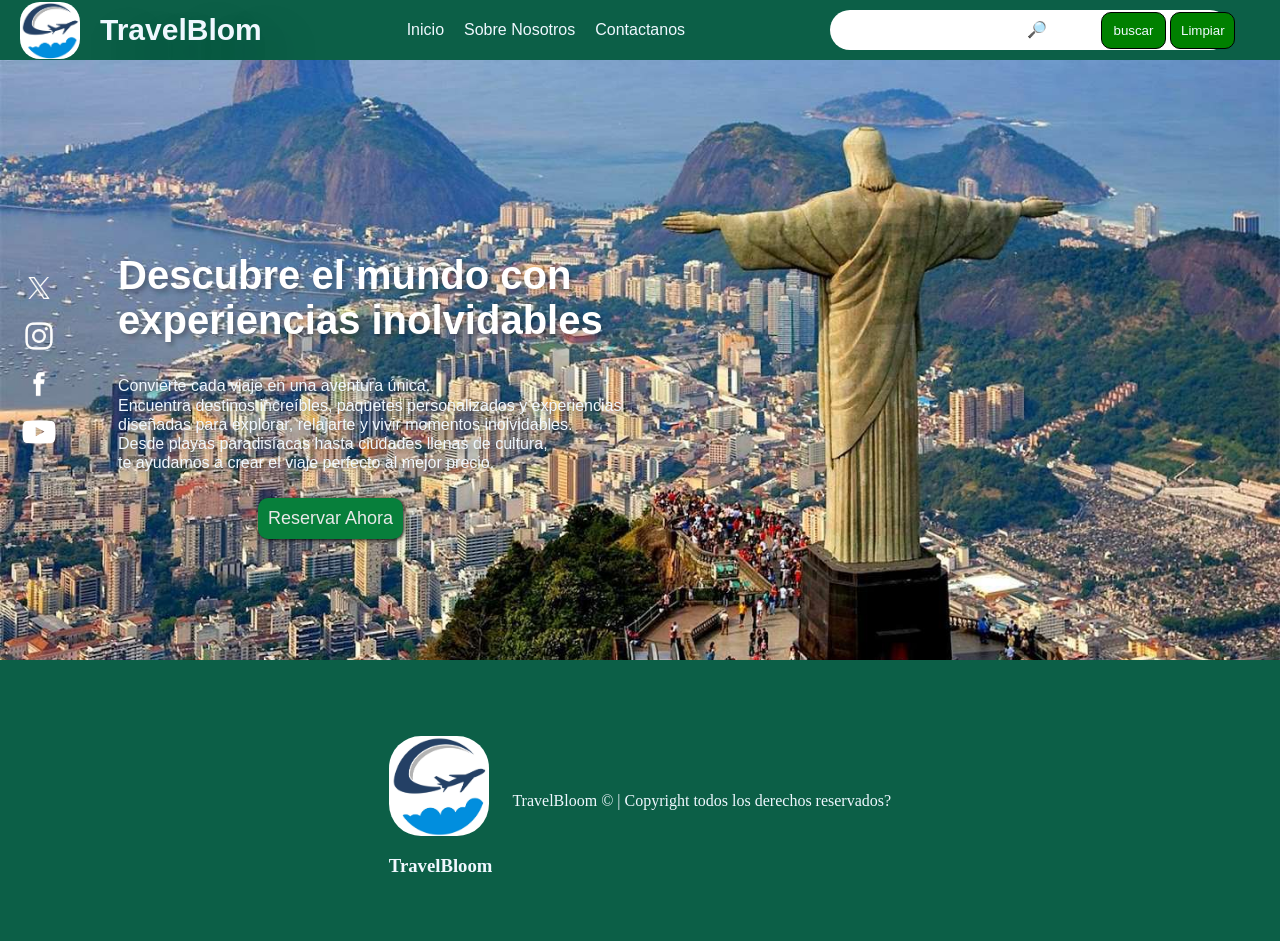
<file: index.html>
<html lang="en">

<head>
    <meta charset="UTF-8">
    <meta name="viewport" content="width=device-width, initial-scale=1.0">
    <title>TravelBloom</title>
    <link rel="stylesheet" href="./travelRecommendation/travelRecommendation.css">
</head>

<body>
    <header>
        <div class="div_encabezado">
            <img src="./travelRecommendation/img/material/logo.jpg" alt="img">
            <h1>TravelBlom</h1>
        </div>
        <nav class="nav_botones">
            <a href="./index.html">Inicio</a>
            <a href="./travelRecommendation/acercaDeNosotros.html">Sobre Nosotros</a>
            <a href="./travelRecommendation/contactanos.html">Contactanos</a>
        </nav>

        <div class="div_busqueda">
            <input type="search" id="search" name="search">
            🔎 <button class="btns_nav" id="btn_Buscar">buscar</button>
            <button class="btns_nav" id="btn_borrar">Limpiar</button>
        </div>

    </header>
    <div>
        <section class="section_reservacion">

            <section class="section_reservacion">

                <div class="div_RedesSociales">
                    <img src="./travelRecommendation/img/material/x.png" alt="x">
                    <img src="./travelRecommendation/img/material/instagram.png" alt="fa">
                    <img src="./travelRecommendation/img/material/facebook.png" alt="inst">
                    <img src="./travelRecommendation/img/material/youtube.png" alt="you">
                </div>
                <div class="div_mensaje_inicio">
                    <h2>Descubre el mundo con <br> experiencias inolvidables</h2>
                    <p>Convierte cada viaje en una aventura única. <br> Encuentra destinos increíbles, paquetes
                        personalizados y
                        experiencias <br> diseñadas para explorar, relajarte y vivir momentos inolvidables.<br> Desde
                        playas
                        paradisíacas
                        hasta ciudades llenas de cultura, <br>te ayudamos a crear el viaje perfecto al mejor precio.</p>
                    <button class="btn_reservar" id="btn_reservar">Reservar Ahora</button>
                    <div class="div_resultado" id="ctn_resultado">
                        <div id="resultado"></div>
                    </div>
            </section>
    </div>

    <script src="./travelRecommendation/travel_recommendation.js"></script>

    <footer class="footer">
        <div class="div_img"><img src="./travelRecommendation/img/material/logo.jpg" alt="logo">
            <h3>TravelBloom</h3>
        </div>
        <p>TravelBloom © | Copyright todos los derechos reservados?</p>
    </footer>
</body>


</html>
</file>
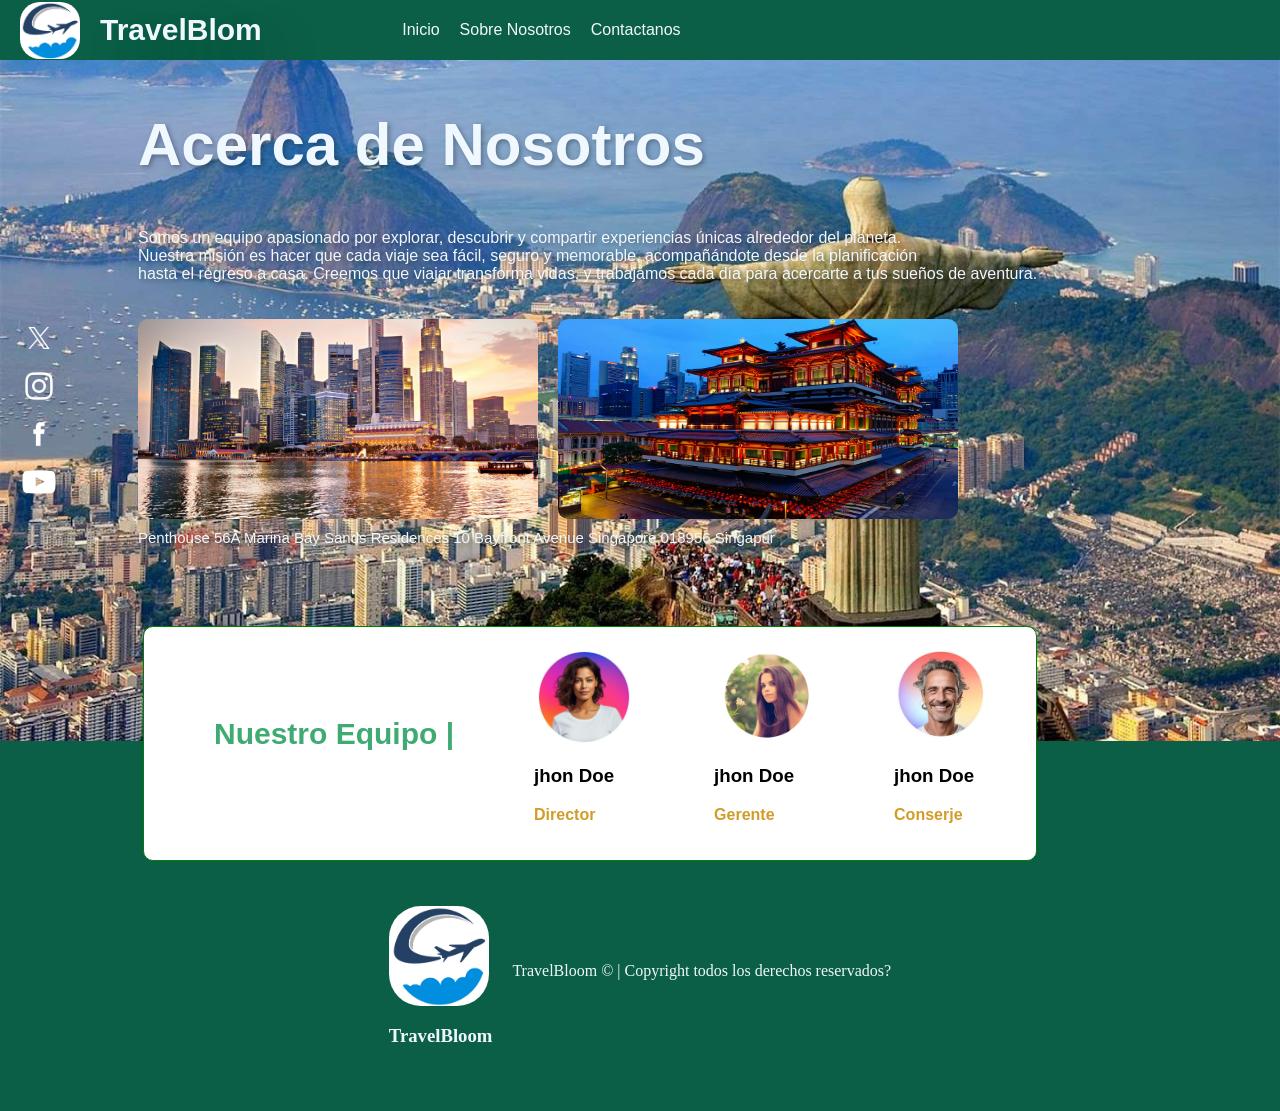
<file: travelRecommendation/acercaDeNosotros.html>
<html lang="en">

<head>
    <meta charset="UTF-8">
    <meta name="viewport" content="width=device-width, initial-scale=1.0">
    <title>Acerca de nosotros</title>
    <link rel="stylesheet" href="./acercaDeNosotros.css">
</head>

<body>
    <header>
        <div class="div_encabezado">
            <img src="img/material/logo.jpg" alt="img">
            <h1>TravelBlom</h1>
        </div>
        <nav class="nav_botones">
            <a href="../index.html">Inicio</a>
            <a href="./acercaDeNosotros.html">Sobre Nosotros</a>
            <a href="./contactanos.html">Contactanos</a>
        </nav>

    </header>
    <section class="section_reservacion">
        <div class="div_RedesSociales">
            <img src="./img/material/x.png" alt="x">
            <img src="./img/material/instagram.png" alt="fa">
            <img src="./img/material/facebook.png" alt="inst">
            <img src="./img/material/youtube.png" alt="you">
        </div>
        <div class="div_general_nosotros">
            <div class="mensaje_nosotros">
                <h2>Acerca de Nosotros</h2>
                <p>Somos un equipo apasionado por explorar, descubrir y
                    compartir experiencias únicas alrededor del planeta.<br>
                    Nuestra misión es hacer que cada viaje sea fácil, seguro y memorable, acompañándote desde la
                    planificación<br>
                    hasta el regreso a casa. Creemos que viajar transforma vidas, y trabajamos cada día para acercarte a
                    tus sueños de aventura.
                </p>

                <div class="imagenes">
                    <img src="./img/material/singapur.jpg" alt="singapur">
                    <img src="./img/material/singapur2.jpg" alt="singapur">
                </div>

                <figcaption>Penthouse 56A
                    Marina Bay Sands Residences
                    10 Bayfront Avenue
                    Singapore 018956
                    Singapur</figcaption>
            </div>
            <div class="colaboradores">
                <h2>Nuestro Equipo |</h2>
                <div>
                    <img src="./img/personas/1.png" width="" alt="colab">
                    <h3>jhon Doe</h3>
                    <p>Director</p>
                </div>
                <div>
                    <img src="./img/personas/2.png"  alt="colab">
                    <h3>jhon Doe</h3>
                    <p>Gerente</p>
                </div>
                <div>
                    <img src="./img/personas/3 (2).png" alt="colab">
                    <h3>jhon Doe</h3>
                    <p>Conserje</p>
                </div>
            </div>
        </div>
    </section>
    <footer class="footer">
        <div class="div_img"><img src="./img/material/logo.jpg" alt="logo">
            <h3>TravelBloom</h3>
        </div>
        <p>TravelBloom © | Copyright todos los derechos reservados?</p>
    </footer>
</body>

</html>
</file>
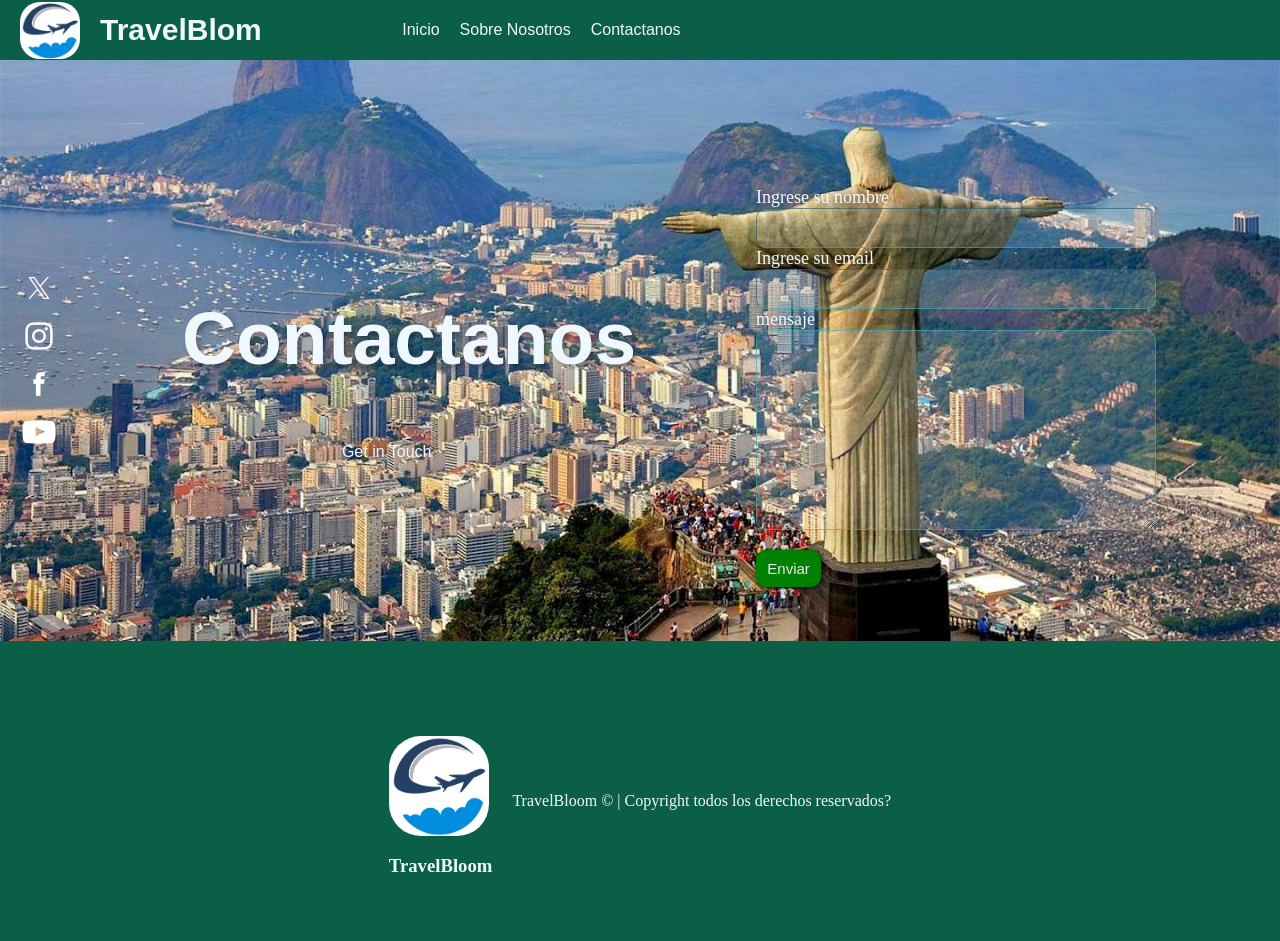
<file: travelRecommendation/contactanos.html>
<html lang="en">

<head>
    <meta charset="UTF-8">
    <meta name="viewport" content="width=device-width, initial-scale=1.0">
    <title>Contactenos</title>
    <link rel="stylesheet" href="./contacto.css">
</head>

<body>
    <header>
        <div class="div_encabezado">
            <img src="./img/material/logo.jpg" alt="img">
            <h1>TravelBlom</h1>
        </div>
        <nav class="nav_botones">
            <a href="../index.html">Inicio</a>
            <a href="./acercaDeNosotros.html">Sobre Nosotros</a>
            <a href="./contactanos.html">Contactanos</a>
        </nav>

        
    </header>
    <section class="section_reservacion">
        <div class="div_RedesSociales">
            <img src="./img/material/x.png" alt="x">
            <img src="./img/material/instagram.png" alt="fa">
            <img src="./img/material/facebook.png" alt="inst">
            <img src="./img/material/youtube.png" alt="you">
        </div>
        <div class="div_contacto">
            <div class="contactoMensaje">
                <h2>Contactanos</h2>
                <p>Get in Touch</p>
            </div>
            <div>
                <form class="form1" id="form" type="submit">
                    <label for="nombre">Ingrese su nombre</label><br>
                    <input type="text"><br>
                    <label for="email">Ingrese su email</label><br>
                    <input  type="text"><br>
                    <label for="mensaje">mensaje</label><br>
                    <textarea class="input" name="mensaje" id="mensaje">
                    </textarea><br>
                    <button class="btn_submit" type="submit">Enviar</button>
                </form>
            </div>
        </div>
    </section>
    <footer class="footer">
        <div class="div_img"><img src="./img/material/logo.jpg" alt="logo">
            <h3>TravelBloom</h3>
        </div>
        <p>TravelBloom © | Copyright todos los derechos reservados?</p>
    </footer>


</body>

</html>
</file>
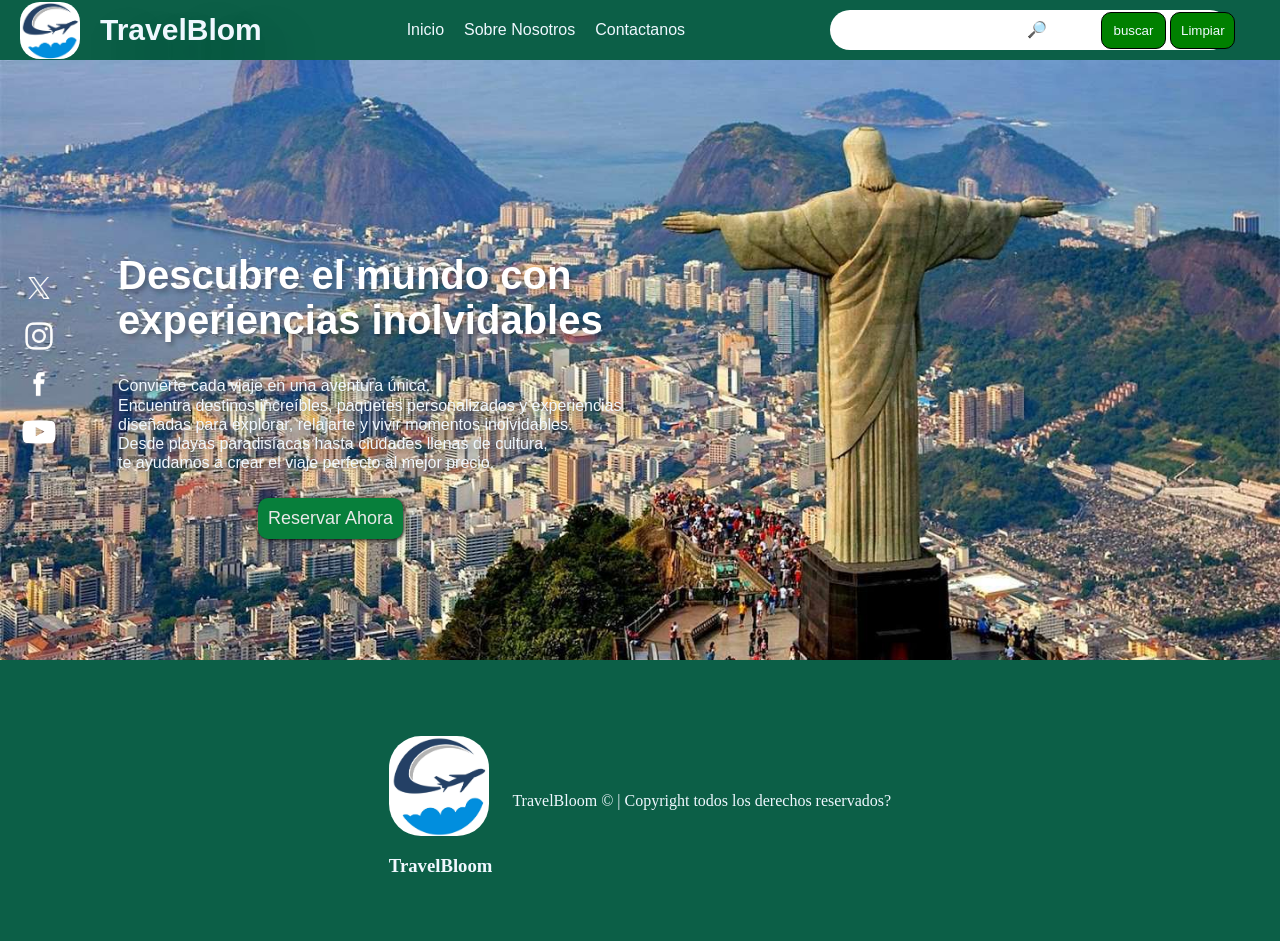
<file: travelRecommendation/travel_recommendation.html>
<html lang="en">

<head>
    <meta charset="UTF-8">
    <meta name="viewport" content="width=device-width, initial-scale=1.0">
    <title>TravelBloom</title>
    <link rel="stylesheet" href="travelRecommendation.css">
</head>

<body>
    <header>
        <div class="div_encabezado">
            <img src="img/material/logo.jpg" alt="img">
            <h1>TravelBlom</h1>
        </div>
        <nav class="nav_botones">
            <a href="travel_recommendation.html">Inicio</a>
            <a href="acercaDeNosotros.html">Sobre Nosotros</a>
            <a href="contactanos.html">Contactanos</a>
        </nav>

        <div class="div_busqueda">
            <input type="search" id="search" name="search">
            🔎 <button class="btns_nav" id="btn_Buscar">buscar</button>
            <button class="btns_nav" id="btn_borrar">Limpiar</button>
        </div>

    </header>
    <div>
        <section class="section_reservacion">

            <section class="section_reservacion">

                <div class="div_RedesSociales">
                    <img src="img/material/x.png" alt="x">
                    <img src="img/material/instagram.png" alt="fa">
                    <img src="img/material/facebook.png" alt="inst">
                    <img src="img/material/youtube.png" alt="you">
                </div>
                <div class="div_mensaje_inicio">
                    <h2>Descubre el mundo con <br> experiencias inolvidables</h2>
                    <p>Convierte cada viaje en una aventura única. <br> Encuentra destinos increíbles, paquetes
                        personalizados y
                        experiencias <br> diseñadas para explorar, relajarte y vivir momentos inolvidables.<br> Desde
                        playas
                        paradisíacas
                        hasta ciudades llenas de cultura, <br>te ayudamos a crear el viaje perfecto al mejor precio.</p>
                    <button class="btn_reservar" id="btn_reservar">Reservar Ahora</button>
                    <div class="div_resultado" id="ctn_resultado">
                        <div id="resultado"></div>
                    </div>
            </section>
    </div>

    <script src="travel_recommendation.js"></script>

    <footer class="footer">
        <div class="div_img"><img src="img/material/logo.jpg" alt="logo">
            <h3>TravelBloom</h3>
        </div>
        <p>TravelBloom © | Copyright todos los derechos reservados?</p>
    </footer>
</body>


</html>
</file>
<file: travelRecommendation/travelRecommendation.css>
body {
    margin: 0px;
}

header {
    display: flex;
    justify-content: space-between;
    align-items: center;
    background-color: rgb(12, 95, 71);
    height: 60px;
}
header button{
    width: 65px;
    background-color: green;
    color: aliceblue;
    padding: 10px;
    border-radius: 10px;
    border: 1px solid black;
    cursor: pointer;
}
.div_encabezado {
    display: flex;
    font-size: 15px;
    padding-left: 20px;
    color: aliceblue;
    gap: 20px;
}

.div_encabezado h1 {
    text-shadow: 20px 20px 50px rgba(0, 0, 0, 0.3);
    font-family: 'Trebuchet MS', 'Lucida Sans Unicode', 'Lucida Grande', 'Lucida Sans', Arial, sans-serif;
}

.div_encabezado img {
    width: 60px;
    height: 57px;
    border-radius: 20px;
    margin-top: 9px;
}
.nav_botones{
    display: flex;
    gap: 20px;
}

.nav_botones a {
    text-decoration: none;
    color: aliceblue;
    font-size: 16px;
    font-family: Arial ;
   

}

.div_busqueda {

    background-color: rgb(255, 255, 255);
    width: 400px;
    margin-right: 50px;
    border-radius: 50px;
}

.div_busqueda button {
    position: relative;
    left: 50px;
}

#search {
    height: 40px;
    margin-left: 20px;
    border: none;
}


.div_RedesSociales img {
    width: 38px;
    height: 38px;
}

.div_RedesSociales {
    justify-content: center;
    flex-direction: column;
    display: flex;
    gap: 10px;
    padding-left: 20px;

}

.section_reservacion {
    background: url('img/ubicaciones-Img/rio.jpg');
    background-repeat: no-repeat;
    background-position: center;
    background-size: cover;
    height: 600px;
    display: flex;
    width: 100%;
    position: relative;
    

}

.div_mensaje_inicio {
    height: 300px;
    padding-top: 160px;
    padding-left: 60px;
    padding-bottom: 20px;
    padding-right: 20px;
}

.div_mensaje_inicio h2,
.div_mensaje_inicio p {
    color: aliceblue;
    text-shadow: 3px 3px 5px rgba(0, 0, 0, 0.3);
    font-family: Arial;

}

.div_mensaje_inicio h2 {
    font-size: 40px;
    color: rgb(255, 255, 255);
}

.div_mensaje_inicio p {
    line-height: 1.2;
}
.btn_reservar{
    margin-left: 140px;
    font-family: Helvetica;
    margin-top: 10px;
    font-size: 18px;
    padding: 10px;
    border-radius: 10px;
    border: none;
    background-color: rgb(7, 127, 59);
    color: rgb(232, 232, 232);
            box-shadow: 1px 1px 4px black;


}
:hover.btn_reservar{
    font-family: Helvetica;
    
    font-size: 18px;
    padding: 10px;
        border: 0px solid green;

    border-radius: 10px;
    background-color: rgb(255, 255, 255);
    color: rgb(22, 150, 39);
    cursor: pointer;
            box-shadow: 1px 1px 4px black;

}

.div_resultado {
    position: relative;
    z-index: 10;
    width: 500px;
    height: auto;
    max-height: 800px;

    box-sizing: border-box;
    overflow-y: hidden;
    overflow-x: hidden;

    border-radius: 30px;
    justify-self: center;
    background-color: rgba(255, 255, 255, 0);
    bottom: 400px;
    left: 600px;
    margin-top: -70px;
    display: grid;
    gap: 15px;
    transition: all 2s ease;
    
   
    
    background-color: rgba(248, 255, 255, 0);




}

.resultado {
    opacity: 1;
    background-color: rgb(248, 255, 255);
    justify-self: center;
    width: 400px;
    height: 330px;

    border-radius: 10px;
    box-sizing: border-box;


}
.resultado img {
    position: relative;
    right: 0px;
    width: 400px;
    height: 200px;
    border-radius: 10px;
    

}

.resultado h3 {

    font-size: 25px;
    font-family: Arial, Helvetica, sans-serif;
    padding-left: 19px;
    color: rgb(43, 147, 148);
}

.resultado p {
   padding-left: 20px;
   padding-right: 20px;
    margin-top: -30px;
    text-shadow: none;
    color: black;
    
   

}

.footer {
    display: flex;
    justify-content: center;
    align-items: center;
    margin-top: -19px;
    width: 100%;
    height: 300px;
    background-color: rgb(12, 95, 71);
    color: aliceblue;
    gap: 60xp;
}
.footer img{
    width: 100px;
    height: 100px;
    
    border-color: yellow;
    border-radius:4ch;
    border-top-left-radius: 4ch;
}

footer h2,
footer p {
    padding-top: 20px;

}
.div_img{
    padding-top: 50px;
    padding-right: 20px;
}
</file>
<file: travelRecommendation/acercaDeNosotros.css>
body {
    margin: 0px;
}

header {
    display: flex;
    align-items: center;
    background-color: rgb(12, 95, 71);
    height: 60px;
}

.div_encabezado {
    display: flex;
    font-size: 15px;
    padding-left: 20px;
    color: aliceblue;
    gap: 20px;
}

.div_encabezado h1 {
    text-shadow: 20px 20px 50px rgba(0, 0, 0, 0.3);
    font-family: 'Trebuchet MS', 'Lucida Sans Unicode', 'Lucida Grande', 'Lucida Sans', Arial, sans-serif;


}

.div_encabezado img {
    width: 60px;
    height: 57px;
    border-radius: 20px;
    margin-top: 9px;
}

.nav_botones {
    margin-left: 140.5px;
    display: flex;
    gap: 20px;
}

.nav_botones a {

    text-decoration: none;
    color: aliceblue;
    font-size: 16px;
    font-family: Arial;


}

.div_busqueda {

    background-color: rgb(255, 255, 255);
    width: 400px;
    margin-right: 50px;
    border-radius: 50px;
}

.div_busqueda button {
    position: relative;
    left: 50px;
}

#search {
    height: 40px;
    margin-left: 20px;
    border: none;



}

.div_RedesSociales img {
    width: 38px;
    height: 38px;
}

.div_RedesSociales {
    justify-content: center;
    flex-direction: column;
    display: flex;
    gap: 10px;
    padding-left: 20px;

}

.section_reservacion {
    background: url('img/ubicaciones-Img/rio.jpg');
    background-repeat: no-repeat;
    background-position: center;
    background-size: cover;
    height: 700px;
    display: flex;
}

.div_general_nosotros {
    display: grid;
    padding-top: 0px;
}

.mensaje_nosotros {
    padding-left: 80px;
    padding-bottom: 80px;
}

.mensaje_nosotros h2,
.mensaje_nosotros p {
    font-family: arial;
    color: aliceblue;
    text-shadow: 2px 2px 5px rgba(0, 0, 0, 0.315);

}

.mensaje_nosotros h2 {
    font-size: 60px;
}

.imagenes {
    padding-top: 20px;
    display: flex;
    gap: 20px;
}

.imagenes img {
    width: 400px;
    height: 200px;
    border-radius: 10px;
}

figcaption {
    padding-top: 10px;
    color: aliceblue;
    font-size: 15px;
    font-family: sans-serif;
    text-shadow: 3px 3px 5px rgba(0, 0, 0, 0.345);
}

.colaboradores {
    background-color: rgb(255, 255, 255);
    padding-left: 40px;
    padding-right: 40px;
    padding-top: 20px;
    padding-bottom: 20px;
    font-family: Arial;
    display: flex;
   
    gap: 80px;
    margin-left: 85px;
    border-radius: 10px;
    border: 1px solid green;
}

.colaboradores h2,
.colaboradores p {
    /*text-shadow: 3px 3px 5px rgba(0, 0, 0, 0.329);*/
}

.colaboradores h2 {
    margin-top: 70px;
    padding-left: 30px;
    font-size: 30px;
    color: rgb(63, 171, 114);


}
.colaboradores p{
    color: rgb(210, 156, 40);
    font-weight: bold;
}
.colaboradores img{
    width: 100px;
    height: 100px;
    object-fit: cover;
}

.footer {
    padding-top: 70px;
    display: flex;
    justify-content: center;
    align-items: center;
    margin-top: -19px;
    width: 100%;
    height: 300px;
    background-color: rgb(12, 95, 71);
    color: aliceblue;
    gap: 60xp;
}

.footer img {
    width: 100px;
    height: 100px;

    border-color: yellow;
    border-radius: 4ch;
    border-top-left-radius: 4ch;
}

footer h2,
footer p {
    padding-top: 20px;

}

.div_img {
    padding-top: 50px;
    padding-right: 20px;
}
</file>
<file: travelRecommendation/contacto.css>
body {
    margin: 0px;
}

header {
    display: flex;
    align-items: center;
    background-color: rgb(12, 95, 71);
    height: 60px;
}

.div_encabezado {
    display: flex;
    font-size: 15px;
    padding-left: 20px;
    color: aliceblue;

}

.div_encabezado h1 {
    padding-left: 20px;
    font-family: 'Trebuchet MS', 'Lucida Sans Unicode', 'Lucida Grande', 'Lucida Sans', Arial, sans-serif;

}

.div_encabezado img {
    width: 60px;
    height: 57px;
    border-radius: 20px;
    margin-top: 9px;
}

.nav_botones {
    display: flex;
    margin-left: 140.5px;
    gap: 20px;

}

.nav_botones a {

    text-decoration: none;
    color: aliceblue;
    font-size: 16px;
    font-family: Arial;

}

.div_RedesSociales img {
    width: 38px;
    height: 38px;
}

.div_RedesSociales {
    justify-content: center;
    flex-direction: column;
    display: flex;
    gap: 10px;
    padding-left: 20px;
}

.section_reservacion {
    background: url('img/ubicaciones-Img/rio.jpg');
    background-repeat: no-repeat;
    background-position: center;
    background-size: cover;
    height: 600px;
    display: flex;
}

.div_contacto {

    width: 100%;
    justify-content: center;
    display: flex;
    align-items: center;
    gap: 100px;
    margin-top: -10px;

}

.div_contacto h2,
.div_contacto p {
    color: aliceblue;
    font-family: Arial, Helvetica, sans-serif;
    text-shadow: 3px 3px 5px rgba(0, 0, 0, 0.3);
}

.div_contacto h2 {
    font-size: 75px;

}


.div_contacto p {
    margin-left: 160px;
}

.contactoMensaje {
    color: aliceblue;
}

.form1 {
    padding-top: 80px;
    padding-left: 20px;
    color: aliceblue;
}

.form1 label {
    font-size: 18px;
    text-shadow: 2px 2px 5px rgba(0, 0, 0, 0.3);
}

.form1 input {
    font-size: 18px;
    color: aliceblue;
    background-color: rgba(255, 255, 255, 0.137);
    border-width: 1.5px;
    border-color: rgba(65, 169, 183, 0.639);
    width: 400px;
    height: 40px;
    padding-left: 10px;
    border-radius: 10px;
}

.form1 textarea {
    background-color: rgba(254, 255, 255, 0.128);
    border-width: 1.5px;
    border-color: rgba(65, 169, 183, 0.639);
    width: 400px;
    height: 200px;
    padding-left: 10px;
    color: aliceblue;
    font-size: 18px;
    border-radius: 10px;
}

.footer {
    display: flex;
    justify-content: center;
    align-items: center;
    margin-top: -19px;
    width: 100%;
    height: 300px;
    background-color: rgb(12, 95, 71);
    color: aliceblue;
}

.footer img {
    width: 100px;
    height: 100px;

    border-color: yellow;
    border-radius: 4ch;
    border-top-left-radius: 4ch;
}

footer h2,
footer p {
    padding-top: 20px;

}

.div_img {
    padding-top: 50px;
    padding-right: 20px;
}

.btn_submit {
    width: 65px;
    margin-top: 20px;
    font-family: Helvetica;
    font-size: 15px;
    padding: 10px;
    border-radius: 10px;
    border: none;
    background-color: green;
    color: rgb(232, 232, 232);
    box-shadow: 1px 1px 4px black;


}

:hover.btn_submit {
    font-family: Helvetica;
    font-size: 16px;
    width: 65px;
    padding: 9px;
    border-radius: 10px;
    background-color: rgb(255, 255, 255);
    color: rgb(22, 150, 39);
    cursor: pointer;
    box-shadow: 1px 1px 4px black;

}
</file>
